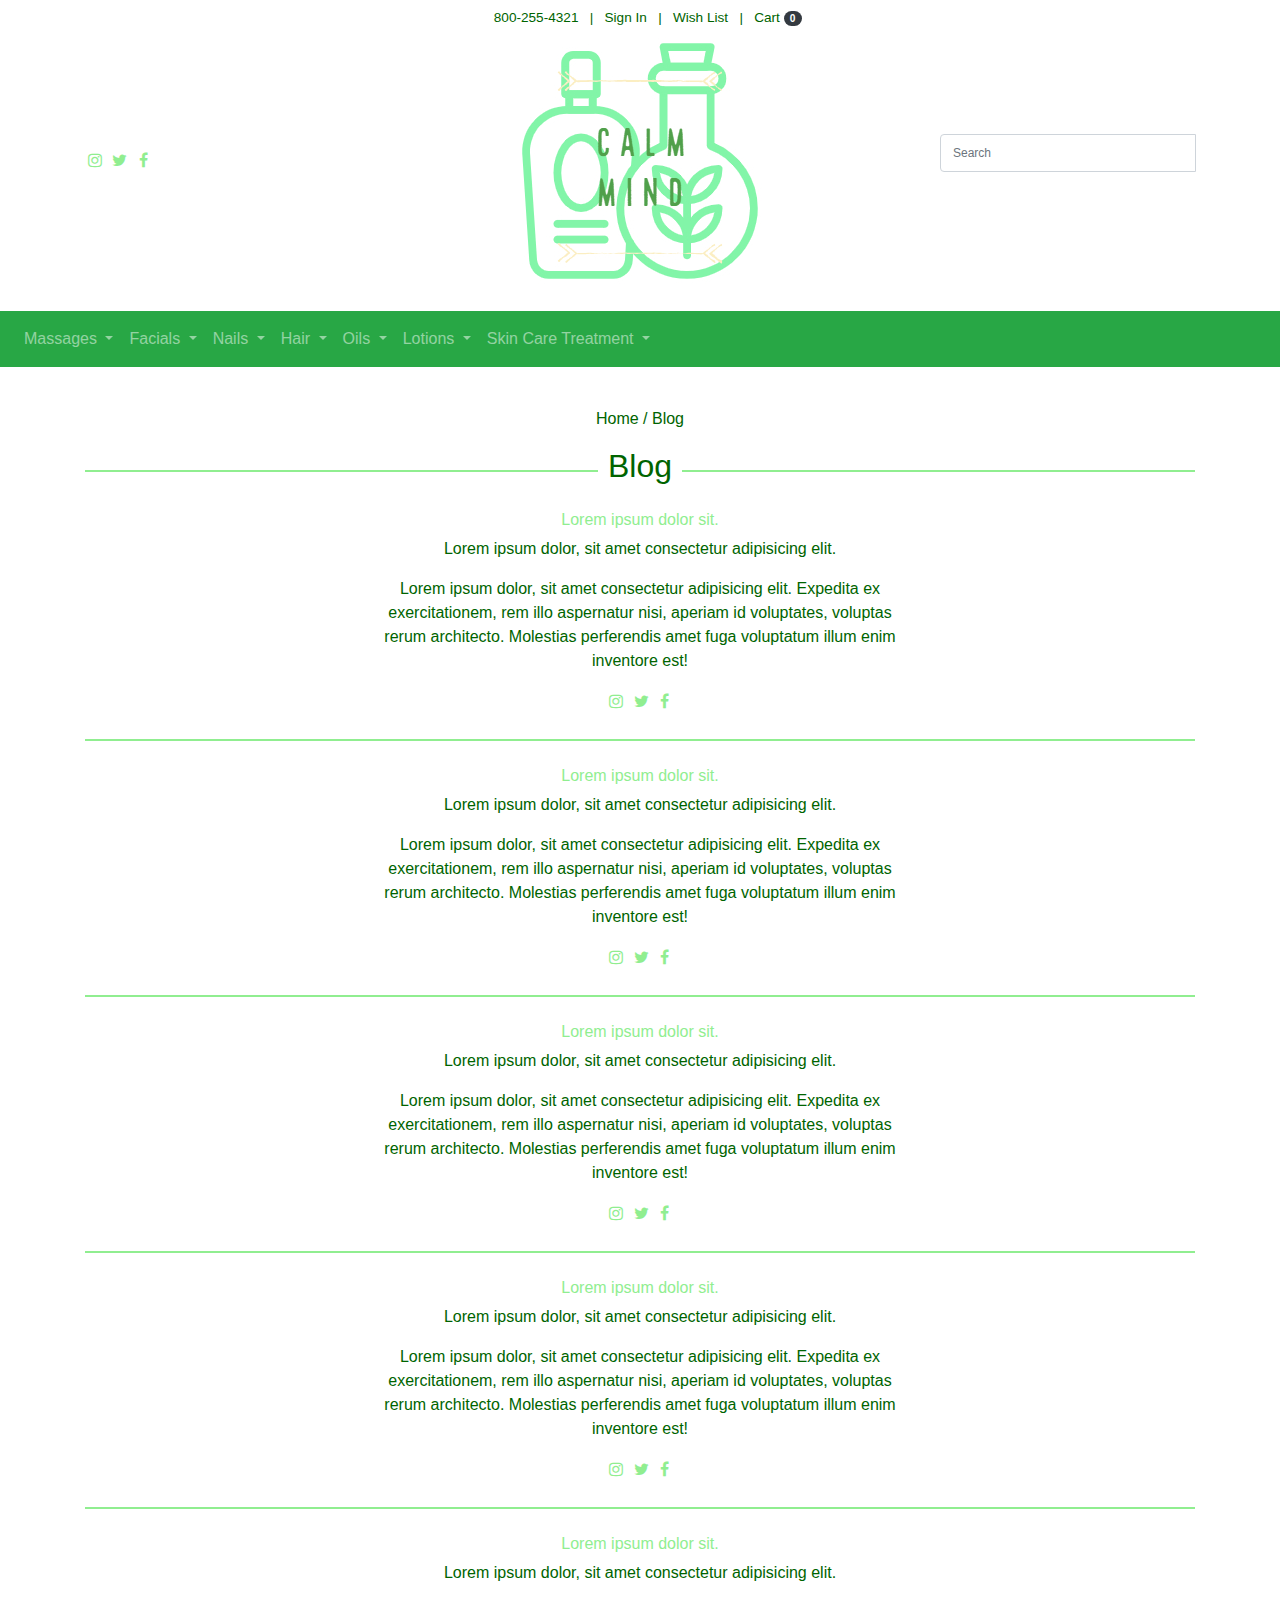
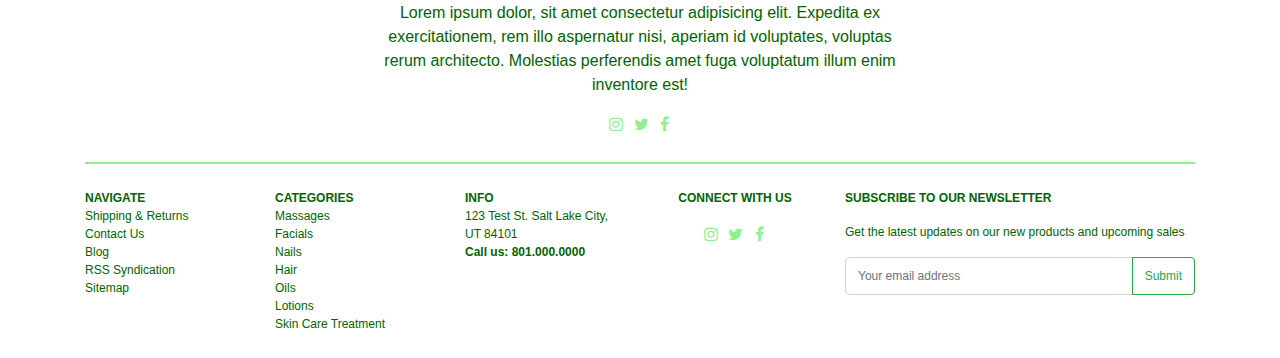
<file: blog.html>
<!DOCTYPE html>
<html>
<head>
	<title>Calm Mind - Blog</title>
	<meta name="viewport" content="width=device-width, initial-scale=1">
	<!-- <link href="img/favicon.png" type="img/png" rel="icon"> -->
	<link href="css/bootstrap.min.css" type="text/css" rel="stylesheet">
	<link href="css/index.css" type="text/css" rel="stylesheet">
	<link rel="stylesheet" href="https://cdnjs.cloudflare.com/ajax/libs/font-awesome/4.7.0/css/font-awesome.min.css">
</head>
<body>
	
<!-- Your code here! -->

<div class="container-fluid">
    <div class="row">
        <div class="col-12 banner text-center">
                <a href="">800-255-4321</a>
                <p>|</p>
                <a href="">Sign In</a>
                <p>|</p>
                <a href="">Wish List</a>
                <p>|</p>
                <a href="">Cart <span class="badge badge-pill badge-dark">0</span></a>
        </div>
    </div>
</div>
    
<div class="container-fluid heading-section">
    <div class="container">
        <div class="row align-items-center">
            <div class="col">
                <a href="" class="fa fa-instagram"></a>
                <a href="" class="fa fa-twitter"></a>
                <a href="" class="fa fa-facebook"></a>
            </div>
            <div class="col-6">
                <img src="images/logo.jpg" class="rounded mx-auto d-block" alt="logo">
            </div>
            <div class="col">
                <div class="input-group mb-3">
                    <input type="text" class="form-control" placeholder="Search" aria-label="Recipient's username" aria-describedby="basic-addon2">
                    <div class="input-group-append">
                        
                    </div>
                </div>
            </div>
        </div>
    </div>
</div>
    
<nav class="navbar navbar-expand-lg navbar-dark bg-success">

    <button class="navbar-toggler" type="button" data-toggle="collapse" data-target="#navbarSupportedContent" aria-controls="navbarSupportedContent" aria-expanded="false" aria-label="Toggle navigation">
        <span class="navbar-toggler-icon"></span>
        </button>
        
    <div class="collapse navbar-collapse" id="navbarSupportedContent">
        <ul class="navbar-nav mr-auto">
        <li class="nav-item dropdown">
            <a class="nav-link dropdown-toggle" href="#" id="navbarDropdown" role="button" data-toggle="dropdown" aria-haspopup="true" aria-expanded="false">
            Massages
            </a>
            <div class="dropdown-menu" aria-labelledby="navbarDropdown">
            <a class="dropdown-item" href="#">Schedule</a>
            <a class="dropdown-item" href="#">Pricing</a>
            <a class="dropdown-item" href="#">More Information</a>
            </div>
        </li>
        <li class="nav-item dropdown">
            <a class="nav-link dropdown-toggle" href="#" id="navbarDropdown" role="button" data-toggle="dropdown" aria-haspopup="true" aria-expanded="false">
            Facials
            </a>
            <div class="dropdown-menu" aria-labelledby="navbarDropdown">
            <a class="dropdown-item" href="#">Schedule</a>
            <a class="dropdown-item" href="#">Pricing</a>
            <a class="dropdown-item" href="#">More Information</a>
            </div>
        </li>
        <li class="nav-item dropdown">
            <a class="nav-link dropdown-toggle" href="#" id="navbarDropdown" role="button" data-toggle="dropdown" aria-haspopup="true" aria-expanded="false">
            Nails
            </a>
            <div class="dropdown-menu" aria-labelledby="navbarDropdown">
            <a class="dropdown-item" href="#">Schedule</a>
            <a class="dropdown-item" href="#">Pricing</a>
            <a class="dropdown-item" href="#">More Information</a>
            </div>
        </li>
        <li class="nav-item dropdown">
            <a class="nav-link dropdown-toggle" href="#" id="navbarDropdown" role="button" data-toggle="dropdown" aria-haspopup="true" aria-expanded="false">
            Hair
            </a>
            <div class="dropdown-menu" aria-labelledby="navbarDropdown">
            <a class="dropdown-item" href="#">Schedule</a>
            <a class="dropdown-item" href="#">Pricing</a>
            <a class="dropdown-item" href="#">More Information</a>
            </div>
        </li>
        <li class="nav-item dropdown">
            <a class="nav-link dropdown-toggle" href="#" id="navbarDropdown" role="button" data-toggle="dropdown" aria-haspopup="true" aria-expanded="false">
            Oils
            </a>
            <div class="dropdown-menu" aria-labelledby="navbarDropdown">
            <a class="dropdown-item" href="#">Catelog</a>
            <a class="dropdown-item" href="#">Pricing</a>
            <a class="dropdown-item" href="#">More Information</a>
            </div>
        </li>
        <li class="nav-item dropdown">
            <a class="nav-link dropdown-toggle" href="#" id="navbarDropdown" role="button" data-toggle="dropdown" aria-haspopup="true" aria-expanded="false">
            Lotions
            </a>
            <div class="dropdown-menu" aria-labelledby="navbarDropdown">
            <a class="dropdown-item" href="#">Catelog</a>
            <a class="dropdown-item" href="#">Pricing</a>
            <a class="dropdown-item" href="#">More Information</a>
            </div>
        </li>
        <li class="nav-item dropdown">
            <a class="nav-link dropdown-toggle" href="#" id="navbarDropdown" role="button" data-toggle="dropdown" aria-haspopup="true" aria-expanded="false">
            Skin Care Treatment
            </a>
            <div class="dropdown-menu" aria-labelledby="navbarDropdown">
            <a class="dropdown-item" href="#">Schedule</a>
            <a class="dropdown-item" href="#">Pricing</a>
            <a class="dropdown-item" href="#">More Information</a>
            </div>
        </li>
        </ul>
    </div>
</nav>

<div class="container">
	<div class="row">
		<div class="col-12 text-center products-heading">
            <p>Home / Blog</p>
			<h2><span>Blog</span></h2>
		</div>
	</div>
</div>

<div class="container">
    <div class="row">
        <div class="col-12"></div>
    </div>
</div>

<div class="container">
    <div class="row">
        <div class="col-3"></div>
        <div class="col-6 text-center">
            <h6 style="color:lightgreen">Lorem ipsum dolor sit.</h6>
            <p>Lorem ipsum dolor, sit amet consectetur adipisicing elit.</p>
            <p>Lorem ipsum dolor, sit amet consectetur adipisicing elit. Expedita ex exercitationem, rem illo aspernatur nisi, aperiam id voluptates, voluptas rerum architecto. Molestias perferendis amet fuga voluptatum illum enim inventore est!</p>
            <a href="" class="fa fa-instagram"></a>
            <a href="" class="fa fa-twitter"></a>
            <a href="" class="fa fa-facebook"></a>
        </div>
        <div class="col-3"></div>
    </div>
</div>

<div class="container"><div class="line"></div></div>

<div class="container">
    <div class="row">
        <div class="col-3"></div>
        <div class="col-6 text-center">
            <h6 style="color:lightgreen">Lorem ipsum dolor sit.</h6>
            <p>Lorem ipsum dolor, sit amet consectetur adipisicing elit.</p>
            <p>Lorem ipsum dolor, sit amet consectetur adipisicing elit. Expedita ex exercitationem, rem illo aspernatur nisi, aperiam id voluptates, voluptas rerum architecto. Molestias perferendis amet fuga voluptatum illum enim inventore est!</p>
            <a href="" class="fa fa-instagram"></a>
            <a href="" class="fa fa-twitter"></a>
            <a href="" class="fa fa-facebook"></a>
        </div>
        <div class="col-3"></div>
    </div>
</div>

<div class="container"><div class="line"></div></div>

<div class="container">
    <div class="row">
        <div class="col-3"></div>
        <div class="col-6 text-center">
            <h6 style="color:lightgreen">Lorem ipsum dolor sit.</h6>
            <p>Lorem ipsum dolor, sit amet consectetur adipisicing elit.</p>
            <p>Lorem ipsum dolor, sit amet consectetur adipisicing elit. Expedita ex exercitationem, rem illo aspernatur nisi, aperiam id voluptates, voluptas rerum architecto. Molestias perferendis amet fuga voluptatum illum enim inventore est!</p>
            <a href="" class="fa fa-instagram"></a>
            <a href="" class="fa fa-twitter"></a>
            <a href="" class="fa fa-facebook"></a>
        </div>
        <div class="col-3"></div>
    </div>
</div>

<div class="container"><div class="line"></div></div>

<div class="container">
    <div class="row">
        <div class="col-3"></div>
        <div class="col-6 text-center">
            <h6 style="color:lightgreen">Lorem ipsum dolor sit.</h6>
            <p>Lorem ipsum dolor, sit amet consectetur adipisicing elit.</p>
            <p>Lorem ipsum dolor, sit amet consectetur adipisicing elit. Expedita ex exercitationem, rem illo aspernatur nisi, aperiam id voluptates, voluptas rerum architecto. Molestias perferendis amet fuga voluptatum illum enim inventore est!</p>
            <a href="" class="fa fa-instagram"></a>
            <a href="" class="fa fa-twitter"></a>
            <a href="" class="fa fa-facebook"></a>
        </div>
        <div class="col-3"></div>
    </div>
</div>

<div class="container"><div class="line"></div></div>

<div class="container">
    <div class="row">
        <div class="col-3"></div>
        <div class="col-6 text-center">
            <h6 style="color:lightgreen">Lorem ipsum dolor sit.</h6>
            <p>Lorem ipsum dolor, sit amet consectetur adipisicing elit.</p>
            <p>Lorem ipsum dolor, sit amet consectetur adipisicing elit. Expedita ex exercitationem, rem illo aspernatur nisi, aperiam id voluptates, voluptas rerum architecto. Molestias perferendis amet fuga voluptatum illum enim inventore est!</p>
            <a href="" class="fa fa-instagram"></a>
            <a href="" class="fa fa-twitter"></a>
            <a href="" class="fa fa-facebook"></a>
        </div>
        <div class="col-3"></div>
    </div>
</div>

<div class="container"><div class="line"></div></div>

<div class="container">
	<div class="row">
		<div class="col-2 small-text links">
			<p class="bold">NAVIGATE</p>
			<p><a href="#">Shipping & Returns</a></p>
			<p><a href="#">Contact Us</a></p>
			<p><a href="blog.html">Blog</a></p>
			<p><a href="#">RSS Syndication</a></p>
			<p><a href="#">Sitemap</a></p>
		</div>
		<div class="col-2 small-text links">
			<p class="bold">CATEGORIES</p>
			<p><a href="#">Massages</a></p>
			<p><a href="#">Facials</a></p>
			<p><a href="#">Nails</a></p>
			<p><a href="#">Hair</a></p>
			<p><a href="#">Oils</a></p>
			<p><a href="#">Lotions</a></p>
			<p><a href="#">Skin Care Treatment</a></p>
		</div>
		<div class="col-2 small-text links">
			<p class="bold">INFO</p>
			<p>123 Test St. Salt Lake City, UT 84101</p>
			<p class="bold">Call us: 801.000.0000</p>
		</div>
		<div class="col-2 small-text text-center">
			<p class="bold">CONNECT WITH US</p>
			<a href="" class="fa fa-instagram"></a>
			<a href="" class="fa fa-twitter"></a>
			<a href="" class="fa fa-facebook"></a>
		</div>
		<div class="col-4 small-text">
			<p class="bold">SUBSCRIBE TO OUR NEWSLETTER</p>
			<p>Get the latest updates on our new products and upcoming sales</p>
			<div class="input-group mb-3">
					<input type="text" class="form-control" placeholder="Your email address" aria-label="Recipient's username" aria-describedby="button-addon2">
					<div class="input-group-append">
					  <button class="btn btn-outline-success" type="button" id="button-addon2">Submit</button>
					</div>
				  </div>
		</div>
	</div>
</div>

<div class="gap"></div>

	

<script type="text/javascript" src="js/jquery.js"></script>
<script type="text/javascript" src="js/bootstrap.min.js"></script>
<script type="text/javascript" src="js/index.js"></script>

</body>
</html>
</file>
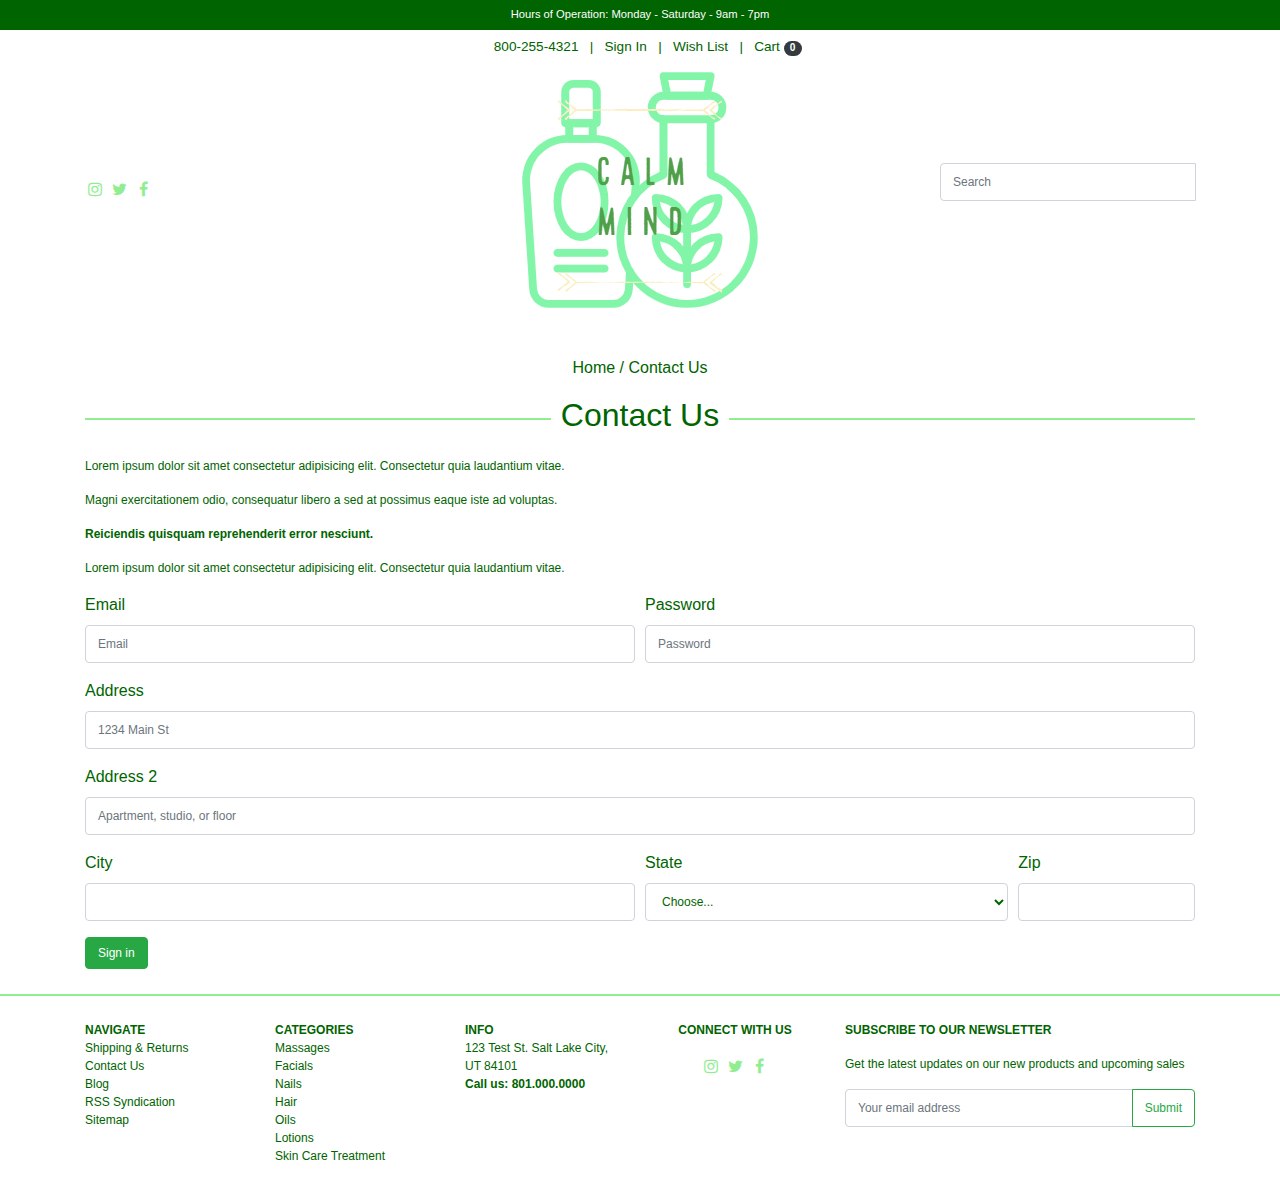
<file: contact.html>
<!DOCTYPE html>
<html>
<head>
	<title>Calm Mind - Contact Us</title>
	<meta name="viewport" content="width=device-width, initial-scale=1">
	<!-- <link href="img/favicon.png" type="img/png" rel="icon"> -->
	<link href="css/bootstrap.min.css" type="text/css" rel="stylesheet">
	<link href="css/index.css" type="text/css" rel="stylesheet">
	<link rel="stylesheet" href="https://cdnjs.cloudflare.com/ajax/libs/font-awesome/4.7.0/css/font-awesome.min.css">
</head>
<body>
	
<!-- Your code here! -->

<div class="container-fluid">
	<div class="row">
		<div class="col-12 text-center hours-banner">
			Hours of Operation: Monday - Saturday - 9am - 7pm
		</div>
	</div>
</div>

<div class="container-fluid">
	<div class="row">
		<div class="col-12 banner text-center">
				<a href="">800-255-4321</a>
				<p>|</p>
				<a href="">Sign In</a>
				<p>|</p>
				<a href="">Wish List</a>
				<p>|</p>
				<a href="">Cart <span class="badge badge-pill badge-dark">0</span></a>
		</div>
	</div>
</div>

<div class="container-fluid heading-section">
	<div class="container">
		<div class="row align-items-center">
			<div class="col">
				<a href="" class="fa fa-instagram"></a>
				<a href="" class="fa fa-twitter"></a>
				<a href="" class="fa fa-facebook"></a>
			</div>
			<div class="col-6">
				<img src="images/logo.jpg" class="rounded mx-auto d-block" alt="logo">
			</div>
			<div class="col">
				<div class="input-group mb-3">
					<input type="text" class="form-control" placeholder="Search" aria-label="Recipient's username" aria-describedby="basic-addon2">
					<div class="input-group-append">
						
					</div>
				</div>
			</div>
		</div>
	</div>
</div>

<div class="container">
	<div class="row">
		<div class="col-12 text-center products-heading">
            <p>Home / Contact Us</p>
			<h2><span>Contact Us</span></h2>
		</div>
	</div>
</div>

<div class="container">
    <div class="row">
        <div class="col-12 small-text">
            <p>Lorem ipsum dolor sit amet consectetur adipisicing elit. Consectetur quia laudantium vitae.</p>
            <p>Magni exercitationem odio, consequatur libero a sed at possimus eaque iste ad voluptas.</p>
            <p style="font-weight:bold">Reiciendis quisquam reprehenderit error nesciunt.</p>
            <p>Lorem ipsum dolor sit amet consectetur adipisicing elit. Consectetur quia laudantium vitae.</p>
        </div>
    </div>
</div>

<div class="container small-text">
    <form>
  <div class="form-row">
    <div class="form-group col-md-6">
      <label for="inputEmail4">Email</label>
      <input type="email" class="form-control" id="inputEmail4" placeholder="Email">
    </div>
    <div class="form-group col-md-6">
      <label for="inputPassword4">Password</label>
      <input type="password" class="form-control" id="inputPassword4" placeholder="Password">
    </div>
  </div>
  <div class="form-group">
    <label for="inputAddress">Address</label>
    <input type="text" class="form-control" id="inputAddress" placeholder="1234 Main St">
  </div>
  <div class="form-group">
    <label for="inputAddress2">Address 2</label>
    <input type="text" class="form-control" id="inputAddress2" placeholder="Apartment, studio, or floor">
  </div>
  <div class="form-row">
    <div class="form-group col-md-6">
      <label for="inputCity">City</label>
      <input type="text" class="form-control" id="inputCity">
    </div>
    <div class="form-group col-md-4">
      <label for="inputState">State</label>
      <select id="inputState" class="form-control">
        <option selected>Choose...</option>
        <option>...</option>
      </select>
    </div>
    <div class="form-group col-md-2">
      <label for="inputZip">Zip</label>
      <input type="text" class="form-control" id="inputZip">
    </div>
  </div>
  <button type="submit" class="btn btn-success">Sign in</button>
</form>
</div>

<div class="line"></div>

<div class="container">
	<div class="row">
		<div class="col-2 small-text links">
			<p class="bold">NAVIGATE</p>
			<p><a href="#">Shipping & Returns</a></p>
			<p><a href="#">Contact Us</a></p>
			<p><a href="blog.html">Blog</a></p>
			<p><a href="#">RSS Syndication</a></p>
			<p><a href="#">Sitemap</a></p>
		</div>
		<div class="col-2 small-text links">
			<p class="bold">CATEGORIES</p>
			<p><a href="#">Massages</a></p>
			<p><a href="#">Facials</a></p>
			<p><a href="#">Nails</a></p>
			<p><a href="#">Hair</a></p>
			<p><a href="#">Oils</a></p>
			<p><a href="#">Lotions</a></p>
			<p><a href="#">Skin Care Treatment</a></p>
		</div>
		<div class="col-2 small-text links">
			<p class="bold">INFO</p>
			<p>123 Test St. Salt Lake City, UT 84101</p>
			<p class="bold">Call us: 801.000.0000</p>
		</div>
		<div class="col-2 small-text text-center">
			<p class="bold">CONNECT WITH US</p>
			<a href="" class="fa fa-instagram"></a>
			<a href="" class="fa fa-twitter"></a>
			<a href="" class="fa fa-facebook"></a>
		</div>
		<div class="col-4 small-text">
			<p class="bold">SUBSCRIBE TO OUR NEWSLETTER</p>
			<p>Get the latest updates on our new products and upcoming sales</p>
			<div class="input-group mb-3">
					<input type="text" class="form-control" placeholder="Your email address" aria-label="Recipient's username" aria-describedby="button-addon2">
					<div class="input-group-append">
					  <button class="btn btn-outline-success" type="button" id="button-addon2">Submit</button>
					</div>
				  </div>
		</div>
	</div>
</div>

<div class="gap"></div>

<script type="text/javascript" src="js/jquery.js"></script>
<script type="text/javascript" src="js/bootstrap.min.js"></script>
<script type="text/javascript" src="js/index.js"></script>

</body>
</html>
</file>
<file: css/index.css>
body {
  margin: 0 auto;
  color: darkgreen;
}
a {
  text-decoration: none;
}
h5,
h6,
p {
  color: darkgreen;
}
.clear {
  clear: both;
}
.box {
  width: 200px;
  height: 200px;
  background: red;
}
.box2 {
  width: 200px;
  height: 200px;
  background: gray;
}
.fa {
  padding: 0.7%;
  width: 20px;
  text-align: center;
  text-decoration: none;
  color: lightgreen;
}
.banner {
  background-color: white;
  color: darkgreen;
  font-size: 0.85rem;
  margin: 0.6%;
}
.banner p {
  display: inline;
}
.banner a {
  color: darkgreen;
  text-decoration: none;
  margin: 0.6%;
}
.banner a:hover {
  color: lightgreen;
}
.section1 {
  margin: 1.5% 0;
  max-width: 600px;
}
.hours-banner {
  color: white;
  background-color: darkgreen;
  font-size: 0.7rem;
  padding: 0.5% 0;
}
.heading-section {
  margin-bottom: 2%;
}
.navbar {
  margin-bottom: 25px;
}
.products-heading {
  margin: 15px 0;
  color: darkgreen;
}
.products-heading h2 {
  position: relative;
}
.products-heading h2 span {
  background-color: white;
  padding: 0 10px;
}
.products-heading h2:after {
  content: "";
  position: absolute;
  bottom: 0;
  left: 0;
  right: 0;
  height: 0.5em;
  border-top: 2px solid lightgreen;
  z-index: -1;
}
.small-text p {
  font-size: 0.75rem;
}
.small-text p a {
  text-decoration: none;
  color: darkgreen;
}
.small-text p a:hover {
  color: lightgreen;
}
.small-text .btn {
  font-size: 0.75rem;
}
.line {
  border-top: 2px solid lightgreen;
  margin: 25px 0;
}
.bold {
  font-weight: bold;
}
.links p {
  margin: 0;
}
.links a {
  text-decoration: none;
  color: darkgreen;
}
.links a:hover {
  color: lightgreen;
}
.form-control {
  font-size: 0.75rem;
}
.gap {
  margin: 25px 0;
}
.form-control {
  color: darkgreen;
}
/*# sourceMappingURL=main.css.map */
</file>
